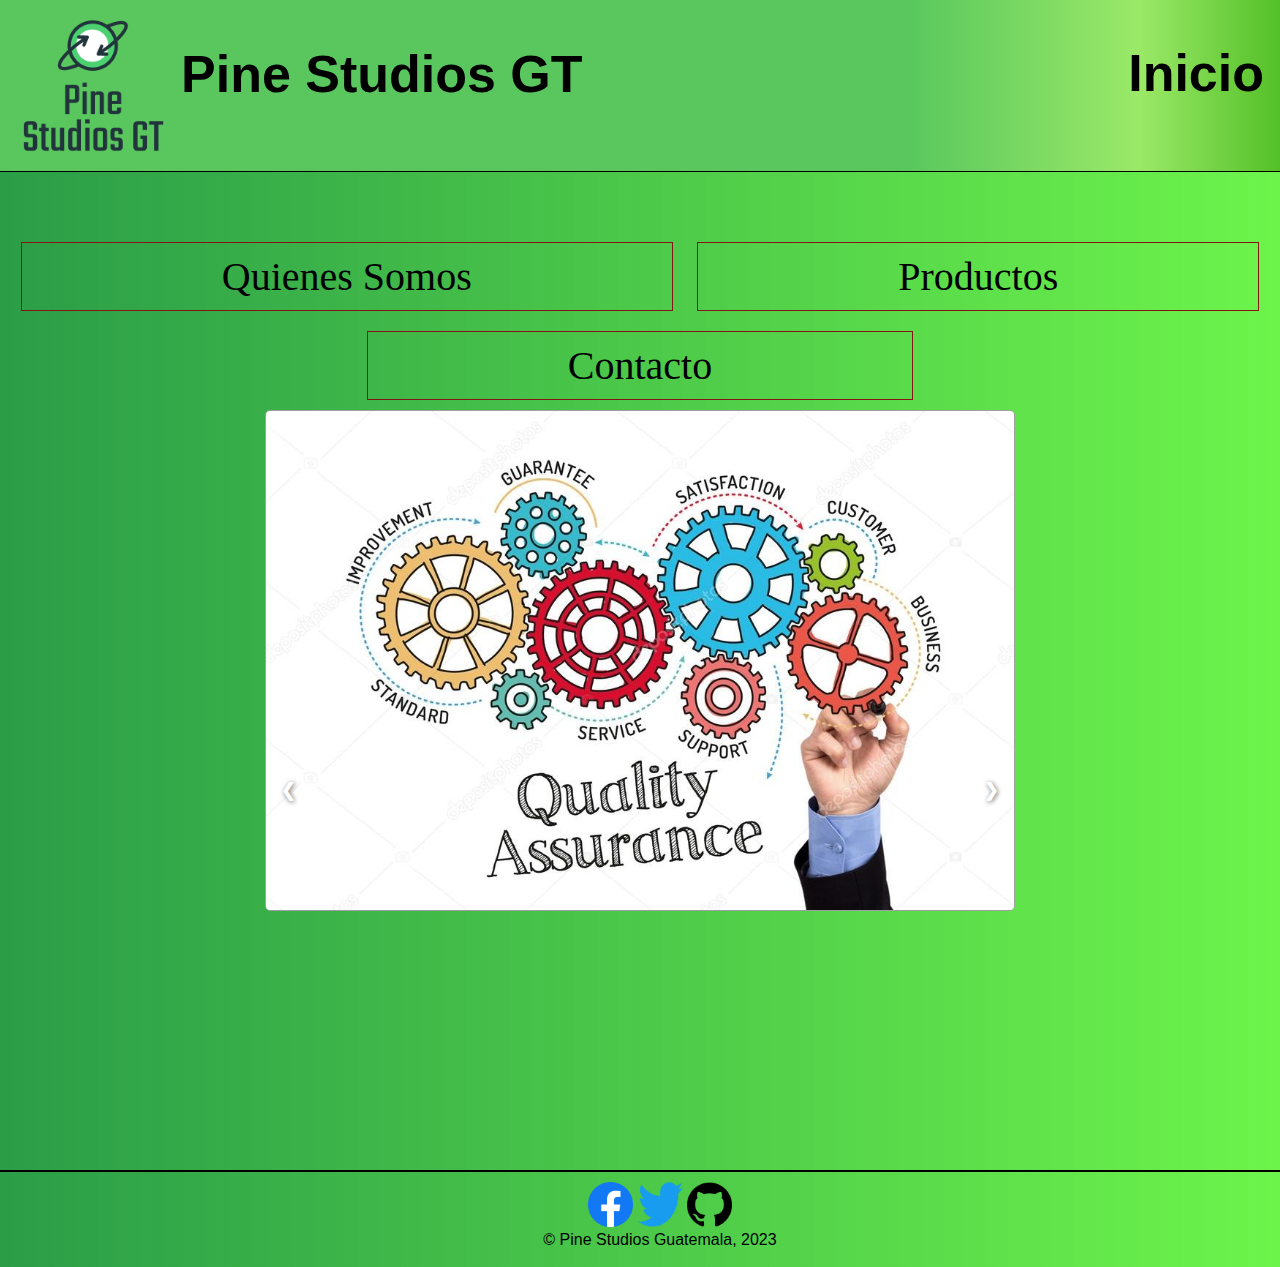
<file: index.html>
<!DOCTYPE html>
<html lang="en" dir="ltr">
  <head>
    <meta charset="utf-8">
    <title></title>
    <link rel="stylesheet" href="estilos.css">
  </head>

  <header class="site-header" id="header">
    <div class="site-identity">
      <a href="#"><img src="Logo.png" alt="Site Name" /></a>
      <h1 id="TituloHeader"><a href="#">Pine Studios GT</a></h1>
    </div>  

    <div>
        <h1 id="IndicadorHeader"> Inicio</h1>
    </div>

  </header>

  <body id="bckg">
    
<div class="container">
 <a href="quienes.html"> <button class="btn btn1">Quienes Somos</button></a>
 <a href="productos.html"> <button class="btn btn2">Productos</button></a>  
 <a href="contacto.html"> <button class="btn btn2">Contacto</button></a>  
</div>


    <div id="hcg-slider-1" class="hcg-slider">
        <div class="hcg-slide-container">
        <div class="hcg-slider-body">
            <a class="hcg-slides animated" style="display:flex">
                <span class="hcg-slide-number">1/5</span>
                <img src="QA01.jpeg" alt="image 1">
            </a>
        </div>
        <a href="#" id="hcg-slide-prev">❮</a>
        <a href="#" id="hcg-slide-next">❯</a>
    </div>
    <div class="hcg-slide-dot-control"></div>
    </div>

</body>

<footer id="footer">
  <div id="Socials">
      
     <a href="https://www.facebook.com/ricardosebastianpineda/"><img src="fb.png" alt="" height=45 width=45></img></a> 
     <a href="https://twitter.com/Sdl_00"><img src="twitter.png" alt=""  height=45 width=45></img></a> 
     <a href="https://github.com/RicardoPineda2301"><img src="github.png" alt="" height=45 width=45></img></a> 
  <br>
  
     © Pine Studios Guatemala, 2023
      
  </div>
  </footer>

</html>
</file>
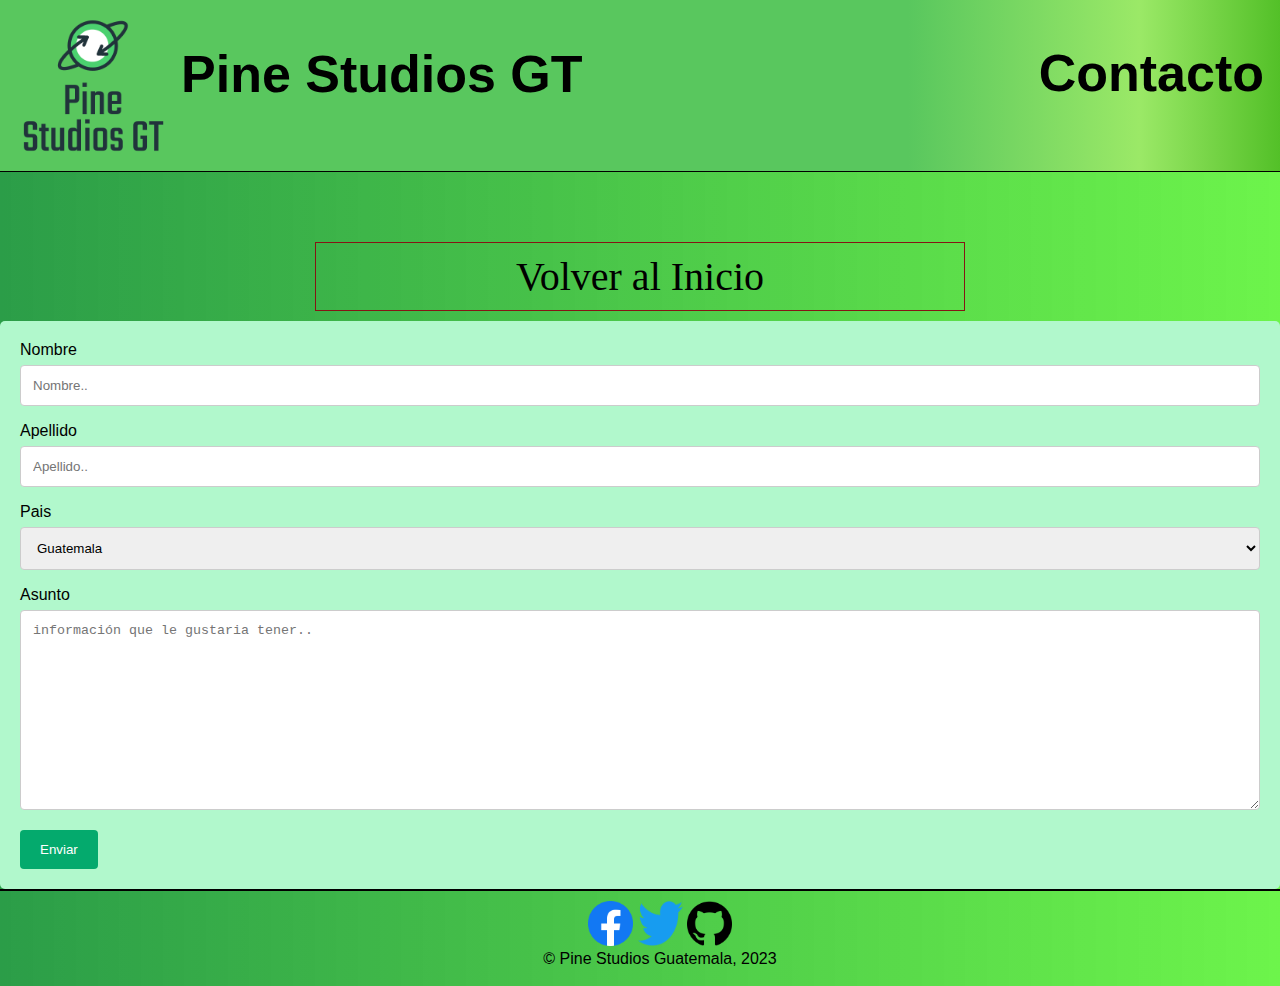
<file: contacto.html>
<!DOCTYPE html>
<html lang="en" dir="ltr">
  <head>
    <meta charset="utf-8">
    <title></title>
    <link rel="stylesheet" href="estilos.css">
  </head>

  <header class="site-header" id="header">
    <div class="site-identity">
      <a href="#"><img src="Logo.png" alt="Site Name" /></a>
      <h1 id="TituloHeader"><a href="#">Pine Studios GT</a></h1>
    </div>  

    <div>
        <h1 id="IndicadorHeader"> Contacto</h1>
    </div>

  </header>

  <div class="container">
    <a href="index.html"> <button class="btn btn1">Volver al Inicio</button></a> 
</div>


  <body id="bckg">
    <div class="contenedor">
        <form action="action_page.php">
      
          <label for="fname">Nombre</label>
          <input type="text" id="fname" name="firstname" placeholder="Nombre..">
      
          <label for="lname">Apellido</label>
          <input type="text" id="lname" name="lastname" placeholder="Apellido..">
      
          <label for="country">Pais</label>
          <select id="country" name="country">
            <option value="guatemala">Guatemala</option>
            <option value="salvador">El Salvador</option>
            <option value="honduras">Honduras</option>
            <option value="nicaragua">Nicaragua</option>
            <option value="costarica">Costa Rica</option>
            <option value="panama">Panama</option>
          </select>
      
          <label for="subject">Asunto</label>
          <textarea id="subject" name="subject" placeholder="información que le gustaria tener.." style="height:200px"></textarea>
      
          <input type="submit" value="Enviar" >
         <!--  <button type="submit" onclick="location.href='mailto:rp230198@gmail.com';">Enviar Correo</button>     --> 
      
        </form>
      </div>

      

</body>

<footer id="footer">
    <div id="Socials">
        
       <a href="https://www.facebook.com/ricardosebastianpineda/"><img src="fb.png" alt="" height=45 width=45></img></a> 
       <a href="https://twitter.com/Sdl_00"><img src="twitter.png" alt=""  height=45 width=45></img></a> 
       <a href="https://github.com/RicardoPineda2301"><img src="github.png" alt="" height=45 width=45></img></a> 
    <br>
    
       © Pine Studios Guatemala, 2023
        
    </div>
    </footer>




</html>
</file>
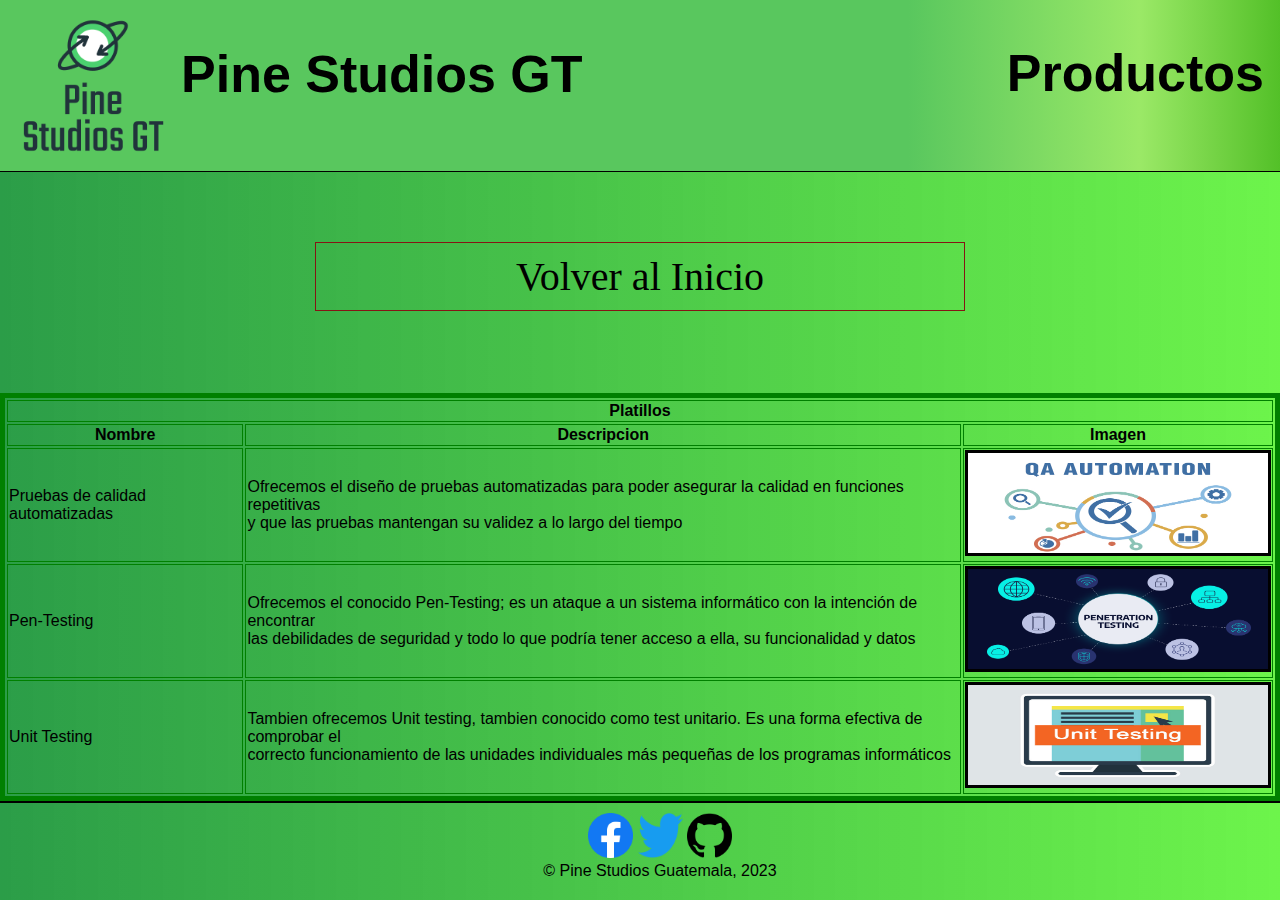
<file: productos.html>
<!DOCTYPE html>
<html lang="en" dir="ltr">
  <head>
    <meta charset="utf-8">
    <title></title>
    <link rel="stylesheet" href="estilos.css">
  </head>


  <header class="site-header" id="header">
    <div class="site-identity">
      <a href="#"><img src="Logo.png" alt="Site Name" /></a>
      <h1 id="TituloHeader"><a href="#">Pine Studios GT</a></h1>
      
    </div>  

    <div>
        <h1 id="IndicadorHeader"> Productos</h1>
    </div>

  </header>




  <body id="bckg">
<div class="container">
    <a href="index.html"> <button class="btn btn1">Volver al Inicio</button></a> 
</div>
<br><br><br><br>

<div>
    <table border="5" bordercolor="green" align="center">
        <tr>
            <th colspan="3">Platillos</th> 
        </tr>
        <tr>
            <th>Nombre</th>
            <th>Descripcion</th>
            <th>Imagen</th>
        </tr>
        <tr>
            <td>Pruebas de calidad automatizadas</th>
            <td>Ofrecemos el diseño de pruebas automatizadas para poder asegurar la calidad en funciones repetitivas <br>
            y que las pruebas mantengan su validez a lo largo del tiempo</th>
            
            <td><img src="automated.jpeg" alt="" border=3 height=100 width=300></img></th>
        </tr>


        <tr>
            <td>Pen-Testing</th>
            <td>Ofrecemos el conocido Pen-Testing; es un ataque a un sistema informático con la intención de encontrar <br>
              las debilidades de seguridad y todo lo que podría tener acceso a ella, su funcionalidad y datos </th>
                <td><img src="pentesting.png" alt="" border=3 height=100 width=300></img></th>
        </tr>

        <tr>
          <td>Unit Testing</th>
          <td>Tambien ofrecemos Unit testing, tambien conocido como test unitario. Es una forma efectiva de comprobar el <br>
            correcto funcionamiento de las unidades individuales más pequeñas de los programas informáticos </th>
              <td><img src="unit.jpeg" alt="" border=3 height=100 width=300></img></th>
      </tr>

    </table>
    
</div>

  </body>

  <footer id="footer">
    <div id="Socials">
        
       <a href="https://www.facebook.com/ricardosebastianpineda/"><img src="fb.png" alt="" height=45 width=45></img></a> 
       <a href="https://twitter.com/Sdl_00"><img src="twitter.png" alt=""  height=45 width=45></img></a> 
       <a href="https://github.com/RicardoPineda2301"><img src="github.png" alt="" height=45 width=45></img></a> 
    <br>
    
       © Pine Studios Guatemala, 2023
        
    </div>
    </footer>

</html>
</file>
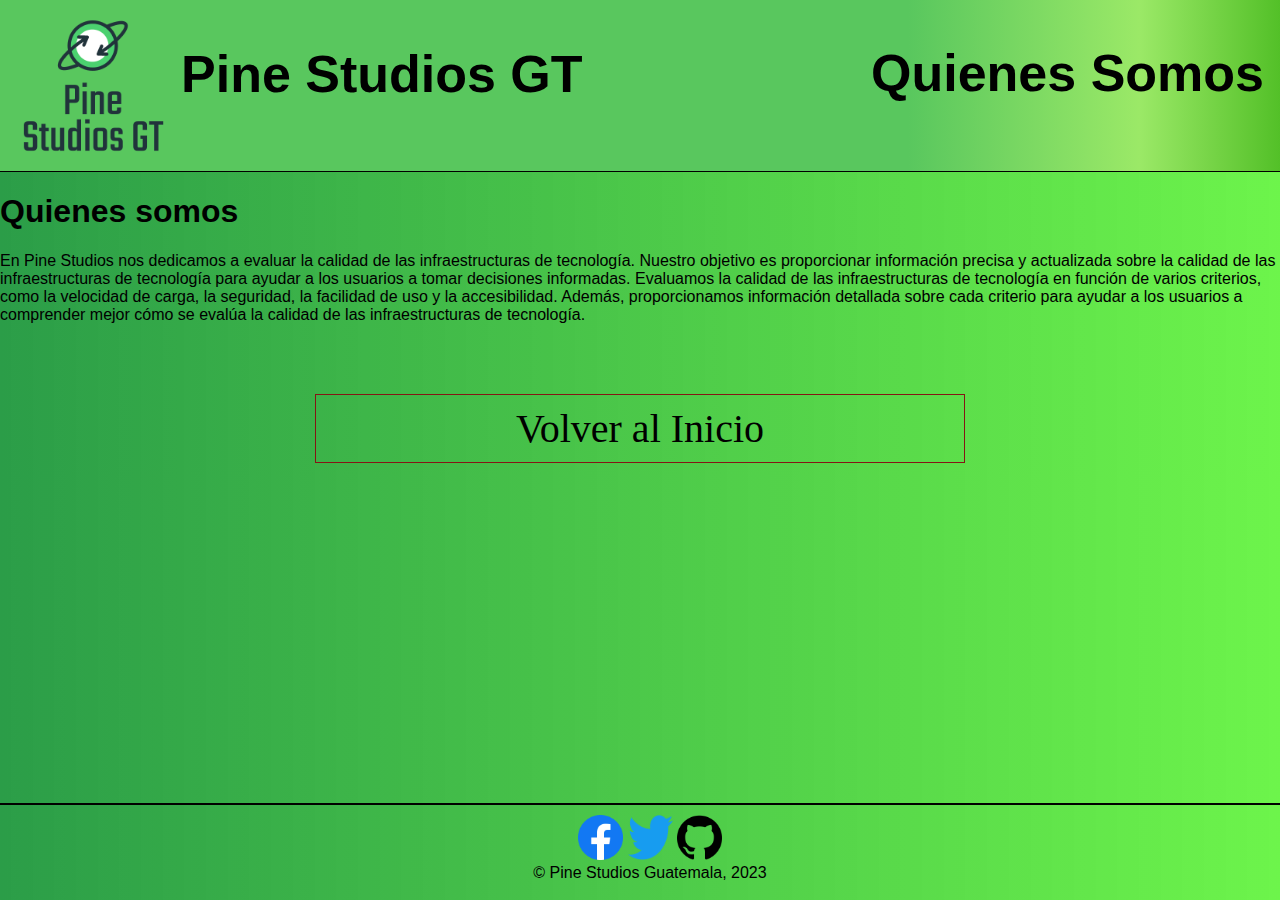
<file: quienes.html>
<!DOCTYPE html>
<html lang="en" dir="ltr">
  <head>
    <meta charset="utf-8">
    <title></title>
    <link rel="stylesheet" href="estilos.css">
  </head>
  <meta http-equiv="refresh" content="delay_time; URL=new_website_url" />
  <header class="site-header" id="header">
    <div class="site-identity">
      <a href="#"><img src="Logo.png" alt="Site Name" /></a>
      <h1 id="TituloHeader"><a href="#">Pine Studios GT</a></h1>
    </div>  

    <div>
        <h1 id="IndicadorHeader"> Quienes Somos</h1>
    </div>

  </header>

  <body id="bckg">
    
<h1> Quienes somos</h1>

<p>
    En Pine Studios nos dedicamos a evaluar la calidad de las infraestructuras de tecnología. Nuestro objetivo es proporcionar información precisa y actualizada sobre la calidad de las infraestructuras de tecnología para ayudar a los usuarios a tomar decisiones informadas. Evaluamos la calidad de las infraestructuras de tecnología en función de varios criterios, como la velocidad de carga, la seguridad, la facilidad de uso y la accesibilidad. Además, proporcionamos información detallada sobre cada criterio para ayudar a los usuarios a comprender mejor cómo se evalúa la calidad de las infraestructuras de tecnología.
</p>

<div class="container">
    <a href="index.html"> <button class="btn btn1">Volver al Inicio</button></a> 
</div>

</body>
<footer id="Socials">
<div>
    
   <a href="https://www.facebook.com/ricardosebastianpineda/"><img src="fb.png" alt="" height=45 width=45></img></a> 
   <a href="https://twitter.com/Sdl_00"><img src="twitter.png" alt=""  height=45 width=45></img></a> 
   <a href="https://github.com/RicardoPineda2301"><img src="github.png" alt="" height=45 width=45></img></a> 
<br>

   © Pine Studios Guatemala, 2023
    
</div>
</footer>


</html>
</file>
<file: estilos.css>
body{
    margin: 0;
    padding: 0;
  }
  .container{
    text-align: center;
    margin-top: 60px;
  }
  .btn{
    border: 1px solid #851515;
    background: none;
    padding: 10px 200px;
    font-size: 40px;
    font-family: "montserrat";
    cursor: pointer;
    margin: 10px;
    transition: 0.8s;
    position: relative;
    overflow: hidden;
  }
  .btn1,.btn2{
    color: #000000;
  }
  .btn3,.btn4{
    color: rgb(0, 0, 0);
  }
  .btn1:hover,.btn2:hover{
    color: rgb(0, 0, 0);
  }
  .btn3:hover,.btn4:hover{
    color: #000000;
  }
  .btn::before{
    content: "";
    position: absolute;
    left: 0;
    width: 100%;
    height: 0%;
    background: #47c26e;
    z-index: -1;
    transition: 0.8s;
  }
  .btn1::before,.btn3::before{
    top: 0;
    border-radius: 0 0 50% 50%;
  }
  .btn2::before,.btn4::before{
    bottom: 0;
    border-radius: 50% 50% 0 0;
  }
  .btn1:hover::before,.btn2:hover::before{
    height: 180%;
  }
  
  body {
    font-family: Helvetica;
    margin: 0;
  }
  a {
    text-decoration: none;
    color: #000;
  }
  .site-header { 
    border-bottom: 1px solid rgb(0, 0, 0);
    padding: .5em 1em;
  }
  
  .site-header::after {
    content: "";
    display: table;
    clear: both;
  }
  
  .site-identity {
    float: left;
  }
  
  .site-identity h1 {
    font-size: 1.5em;
    margin: .7em 0 .3em 0;
    display: inline-block;
  }
  
  .site-identity img {
    max-width: 155px;
    float: left;
    margin: 0 10px 0 0;
  }
  
  .site-navigation {
    float: right;
  }
  
  .site-navigation ul, li {
    margin: 0; 
    padding: 0;
  }
  
  .site-navigation li {
    display: inline-block;
    margin: 1.4em 1em 1em 1em;
  }

  #TituloHeader {
    font-size: 52px;
  }

    #IndicadorHeader {
        font-size: 52px;
        text-align: right;

    }

#hcg-slider-1 .hcg-slide-container {
	width: 750px;
	height: 750px;
}
.hcg-slider {
	text-align: center;
	font-family: Arial, Helvetica, sans-serif;
}
.hcg-slide-container {
	max-width: 100%;
	display: inline-block;
	position: relative;
}
.hcg-slides {
	display: none;
	overflow: hidden;
	justify-content: center;
	align-items: center;
	border-radius: 5px;
	border: solid 1px #a0a0a0;
}
.hcg-slides img {
	max-width: 100%;
	max-height: 100%;
	display: inline-block;
}
.hcg-slide-text {
	color: #ffffff;
	font-size: 14px;
	padding: 3px 5px;
	position: absolute;
	bottom: 0;
	border-radius: 5px;
	left: 50%;
	text-align: center;
	text-shadow: 0 0 2px #000;
	background-color: rgba(255,255,255,0.30);
	display: inline-block;
	transform: translate(-50%, -5px);
}
#hcg-slide-prev, #hcg-slide-next {
	cursor: pointer;
	position: absolute;
	top: 50%;
	width: auto;
	padding: 16px;
	margin-top: -22px;
	color: #fff;
	font-weight: bold;
	font-size: 18px;
	transition: 0.6s ease;
	border-radius: 0 3px 3px 0;
	text-decoration: none;
	text-shadow: 1px 1px 5px #686868;
}
#hcg-slide-next {
	right: 0;
	border-radius: 3px 0 0 3px;
}
#hcg-slide-prev {
	left: 0;
	border-radius: 0 3px 3px 0;
}
#hcg-slide-prev:hover, #hcg-slide-next:hover {
	background-color: #000c;
}
.hcg-slide-dot-control {
	margin-top: 10px;
	text-align: center;
}
.hcg-slide-dot {
	cursor: pointer;
	height: 13px;
	width: 13px;
	margin: 0 2px;
	background-color: #bbb;
	border-radius: 50%;
	display: inline-block;
}
.hcg-slide-dot.dot-active {
	background-color: #717171;
}
.hcg-slide-number {
	color: #ffffff;
	font-size: 12px;
	padding: 4px 7px;
	position: absolute;
	border-radius: 5px;
	top: 5px;
	left: 5px;
	background-color: rgba(255,255,255,0.30);
}
/************CSS Animation***********/

.animated { 
	animation-name: fadeIn; 
	animation-duration: 1s;
}
@keyframes fadeIn {
	0% {
		opacity: 0;
	}
	100% {
		opacity: 1;
	}
}
.fadeIn {
	animation-name: fadeIn;
}

#bckg {background: rgb(33, 231, 53);
    background: linear-gradient(90deg, rgb(43, 157, 72) 0%, rgba(65, 241, 21, 0.768) 100%, rgb(12, 216, 56) 100%);    
}

#header {
    background: rgb(12, 129, 55);
background: linear-gradient(90deg, rgb(89, 199, 94) 71%, rgb(155, 233, 103) 89%, rgb(83, 192, 40) 100%, rgb(10, 206, 29) 100%);
}

input[type=text], select, textarea {
  width: 100%; /* Full width */
  padding: 12px; /* Some padding */ 
  border: 1px solid #ccc; /* Gray border */
  border-radius: 4px; /* Rounded borders */
  box-sizing: border-box; /* Make sure that padding and width stays in place */
  margin-top: 6px; /* Add a top margin */
  margin-bottom: 16px; /* Bottom margin */
  resize: vertical /* Allow the user to vertically resize the textarea (not horizontally) */
}

/* Style the submit button with a specific background color etc */
input[type=submit] {
  background-color: #04AA6D;
  color: white;
  padding: 12px 20px;
  border: none;
  border-radius: 4px;
  cursor: pointer;
}

/* When moving the mouse over the submit button, add a darker green color */
input[type=submit]:hover {
  background-color: #45a049;
}

/* Add a background color and some padding around the form */
.contenedor {
  border-radius: 5px;
  background-color: #b1f8cc;
  padding: 20px;
}

#Socials {
  width: 100%;
  height: 75px;  
  position: fixed; 
  bottom: 0px; 
  left: 0px; 
  margin: auto;
  padding: 10px;
border-top: 2px solid #000000;
position: absolute;
text-align: center; 
}

#footer {
  width: 100%;
  height: 75px;   
  bottom: auto; 
  left: auto; 
  margin: auto;
  padding: 10px;
border-top: 2px solid #000000;
position: absolute;
text-align: center; 
}
</file>
